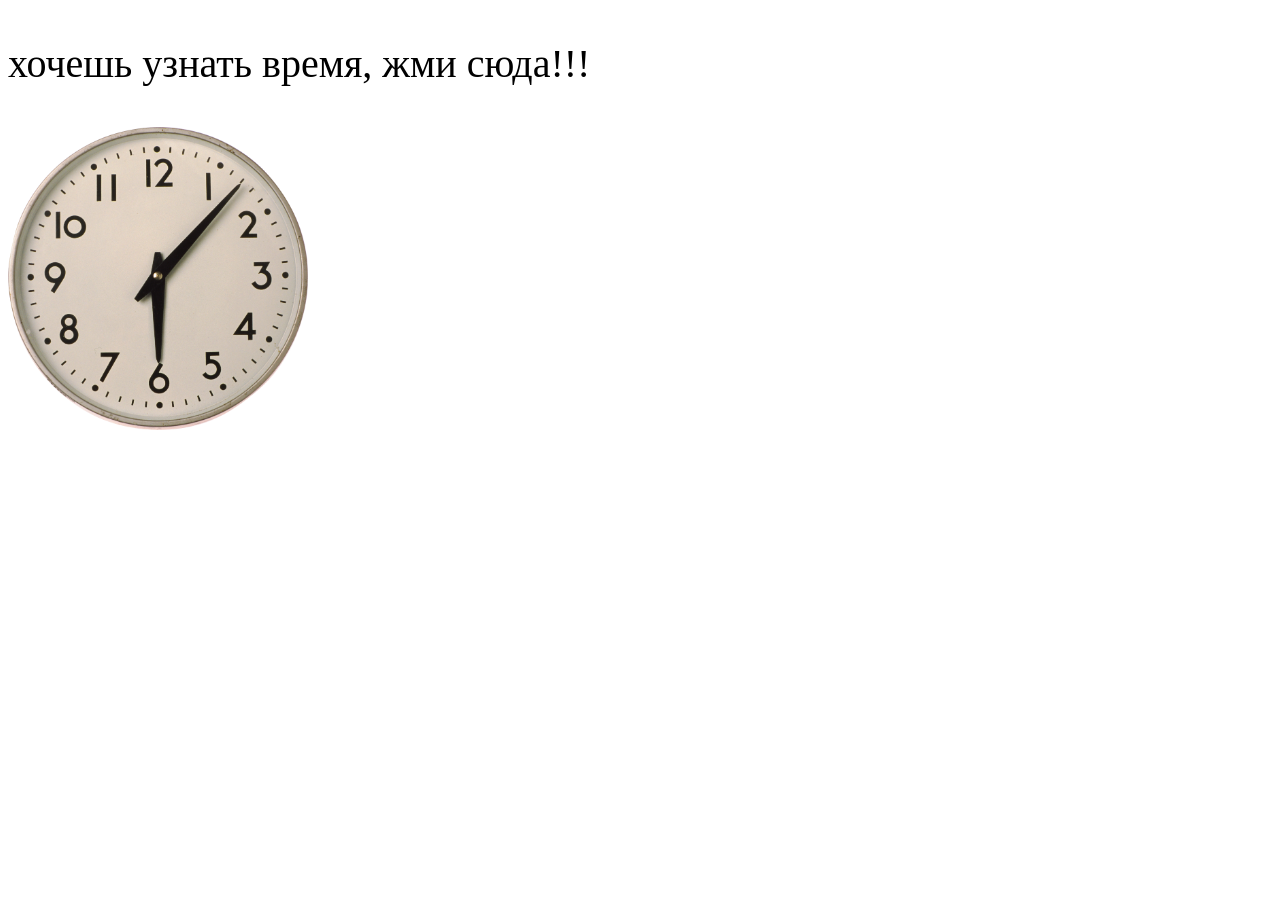
<file: index.html>
<!DOCTYPE html>
<html lang="en">
<head>
    <meta charset="UTF-8">
    <meta name="viewport" content="width=device-width, initial-scale=1.0">
    <title>Document</title>
    <link rel="stylesheet" href="index.css">
</head>
<body>
    <div class="time">
        <p>хочешь узнать время, жми сюда!!!</p>
        <a href="loser.html"> <img src="часы для рамазана.png" class="time2"> </a>
    </div>

    
</body>
</html>
</file>
<file: index.css>
img {
    width: 300px;
}

.time {
    font-size: 40px;

}
</file>
